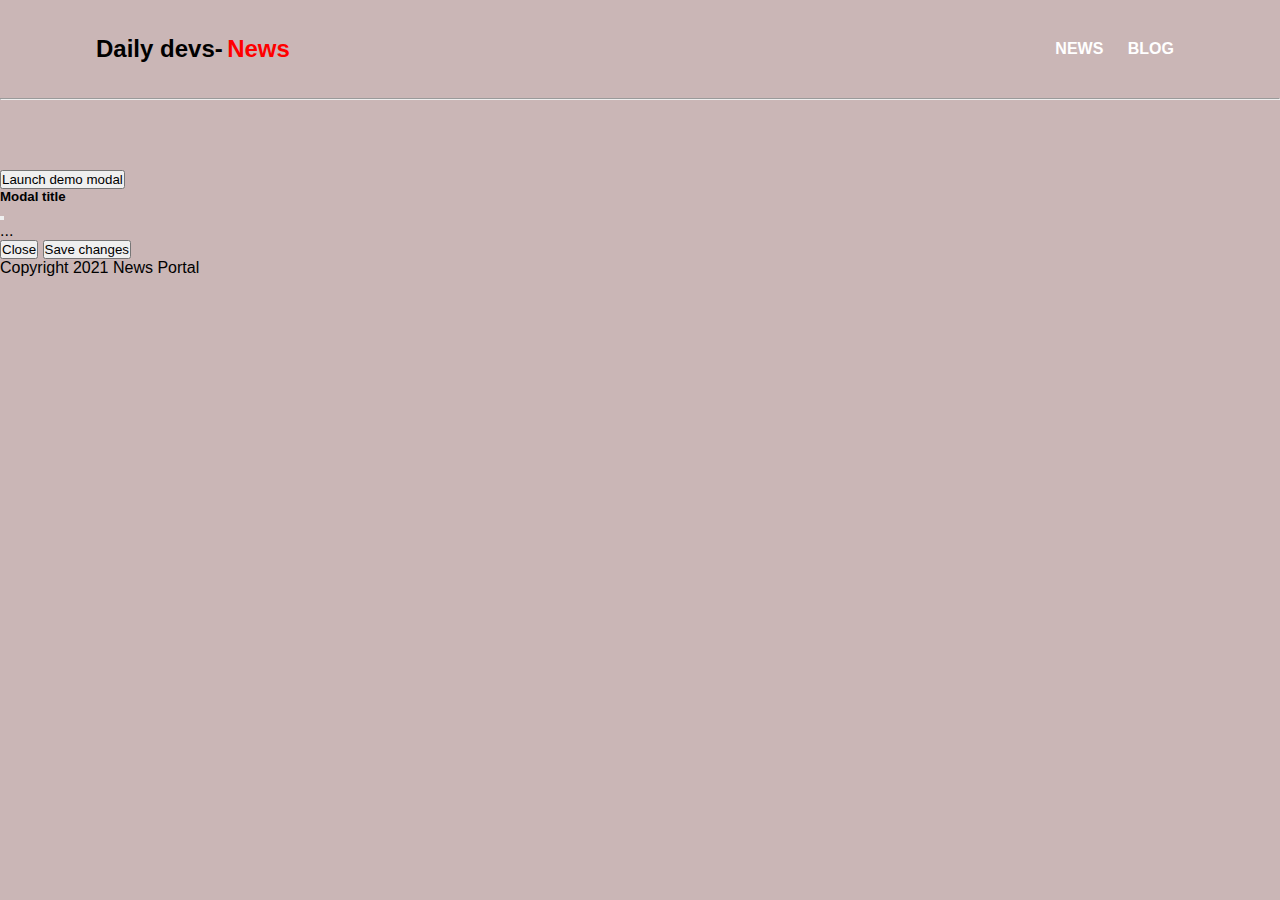
<file: index.html>
<!doctype html>
<html lang="en">

<head>
    <meta charset="utf-8">
    <meta name="viewport" content="width=device-width, initial-scale=1">
    <title>News|Portal</title>

    <link rel="stylesheet" href="/css/style.css">
    <link href="https://cdn.jsdelivr.net/npm/bootstrap@5.2.0/dist/css/bootstrap.min.css" rel="stylesheet"
        integrity="sha384-gH2yIJqKdNHPEq0n4Mqa/HGKIhSkIHeL5AyhkYV8i59U5AR6csBvApHHNl/vI1Bx" crossorigin="anonymous">
</head>

<body class="body">

    <header class="container">
        <div class="navbar">
            <!-- <img class="text-logo" src="img/logo.png" alt=""> -->
            <div class="text-logo">
                <a href="index.html"
                    style="font-weight: 800; font-size:x-large; color:black; text-decoration: none">Daily devs-</a>
                <a href="index.html"
                    style="font-weight: 800; font-size:x-large; color: red; text-decoration: none">News</a>
            </div>

            <ul>
                <li><a href="#">News</a></li>
                <li><a href="blog.html">Blog</a></li>
            </ul>
        </div>
    </header>

    <section class="container">
        <hr>
    </section>

    <main>


        <!-- news nav section -->
        <div id="nav2" class="navbar">
            <ul id="categories-name">

                <!-- dynamically added -->

            </ul>
        </div>


        <section class="container">
            <div id="breakingNews">
                <!-- <div class="card mb-3">
                      dynamically added  
                </div> -->
            </div>
        </section>


        <section>
            <!-- Button trigger modal -->
            <button type="button" class="btn btn-primary" data-bs-toggle="modal" data-bs-target="#exampleModal">
                Launch demo modal
            </button>

            <!-- Modal -->
            <div class="modal fade" id="exampleModal" tabindex="-1" aria-labelledby="exampleModalLabel"
                aria-hidden="true">
                <div class="modal-dialog">
                    <div class="modal-content">
                        <div class="modal-header">
                            <h5 class="modal-title" id="exampleModalLabel">Modal title</h5>
                            <button type="button" class="btn-close" data-bs-dismiss="modal" aria-label="Close"></button>
                        </div>
                        <div class="modal-body">
                            ...
                        </div>
                        <div class="modal-footer">
                            <button type="button" class="btn btn-secondary" data-bs-dismiss="modal">Close</button>
                            <button type="button" class="btn btn-primary">Save changes</button>
                        </div>
                    </div>
                </div>
            </div>

        </section>

    </main>






    <footer>
        <div class="text-black text-center">
            <p>Copyright 2021 News Portal</p>
        </div>
    </footer>

    <!---- scripts ---->
    <script src="js/app.js"></script>

    <script src="https://cdn.jsdelivr.net/npm/bootstrap@5.2.0/dist/js/bootstrap.bundle.min.js"
        integrity="sha384-A3rJD856KowSb7dwlZdYEkO39Gagi7vIsF0jrRAoQmDKKtQBHUuLZ9AsSv4jD4Xa"
        crossorigin="anonymous"></script>
</body>

</html>
</file>
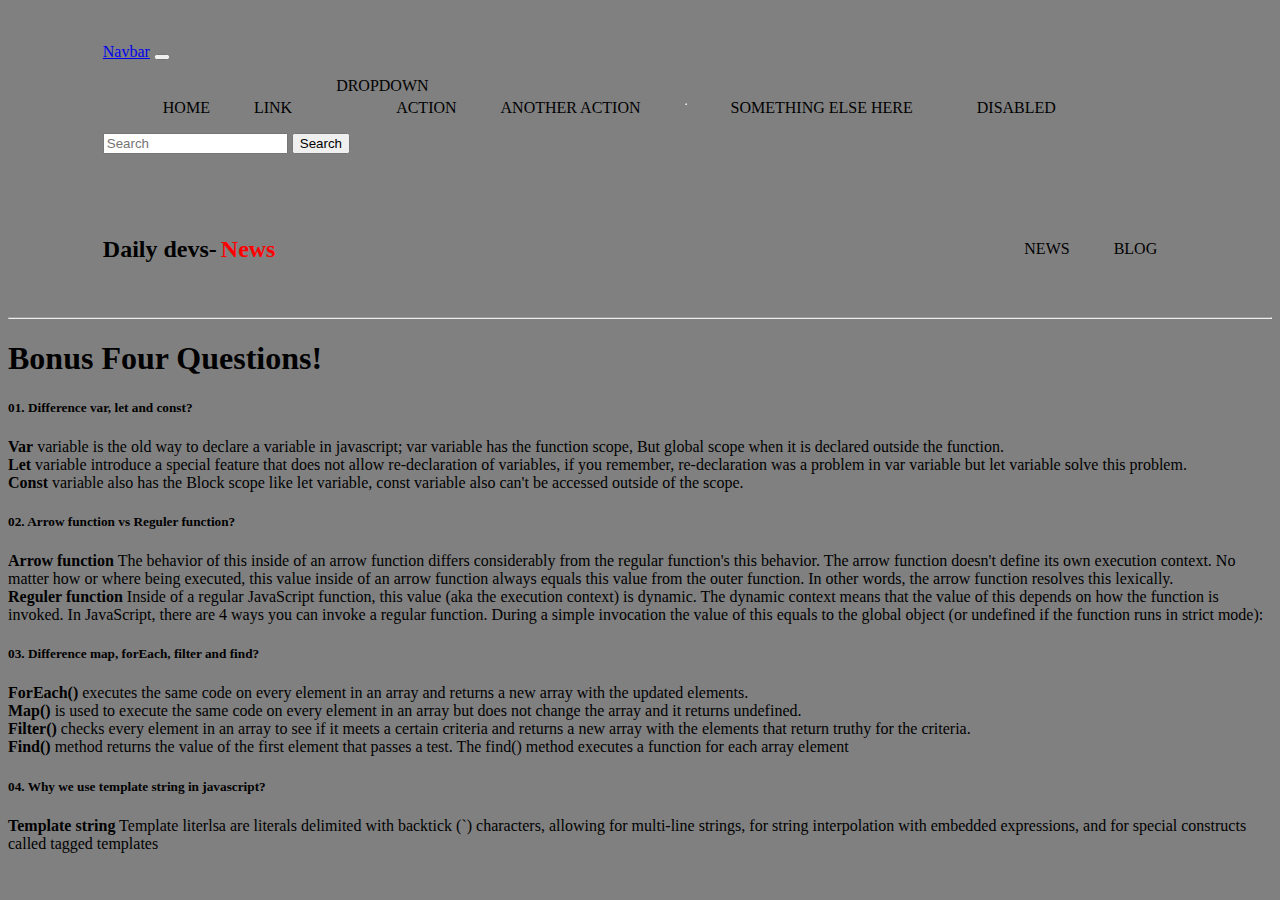
<file: blog.html>
<!doctype html>
<html lang="en">

<head>
    <meta charset="utf-8">
    <meta name="viewport" content="width=device-width, initial-scale=1">
    <title>News|Portal</title>

    <link rel="stylesheet" href="/css/blog.css">
    <link href="https://cdn.jsdelivr.net/npm/bootstrap@5.2.0/dist/css/bootstrap.min.css" rel="stylesheet"
        integrity="sha384-gH2yIJqKdNHPEq0n4Mqa/HGKIhSkIHeL5AyhkYV8i59U5AR6csBvApHHNl/vI1Bx" crossorigin="anonymous">

</head>

<body class="body">
    <nav class="navbar navbar-expand-lg navbar-light bg-light">
        <div class="container-fluid">
            <a class="navbar-brand" href="#">Navbar</a>
            <button class="navbar-toggler" type="button" data-bs-toggle="collapse"
                data-bs-target="#navbarSupportedContent" aria-controls="navbarSupportedContent" aria-expanded="false"
                aria-label="Toggle navigation">
                <span class="navbar-toggler-icon"></span>
            </button>
            <div class="collapse navbar-collapse" id="navbarSupportedContent">
                <ul class="navbar-nav me-auto mb-2 mb-lg-0">
                    <li class="nav-item">
                        <a class="nav-link active" aria-current="page" href="#">Home</a>
                    </li>
                    <li class="nav-item">
                        <a class="nav-link" href="#">Link</a>
                    </li>
                    <li class="nav-item dropdown">
                        <a class="nav-link dropdown-toggle" href="#" id="navbarDropdown" role="button"
                            data-bs-toggle="dropdown" aria-expanded="false">
                            Dropdown
                        </a>
                        <ul class="dropdown-menu" aria-labelledby="navbarDropdown">
                            <li><a class="dropdown-item" href="#">Action</a></li>
                            <li><a class="dropdown-item" href="#">Another action</a></li>
                            <li>
                                <hr class="dropdown-divider">
                            </li>
                            <li><a class="dropdown-item" href="#">Something else here</a></li>
                        </ul>
                    </li>
                    <li class="nav-item">
                        <a class="nav-link disabled" href="#" tabindex="-1" aria-disabled="true">Disabled</a>
                    </li>
                </ul>
                <form class="d-flex">
                    <input class="form-control me-2" type="search" placeholder="Search" aria-label="Search">
                    <button class="btn btn-outline-success" type="submit">Search</button>
                </form>
            </div>
        </div>
    </nav>




    <header class="container">

        <div class="navbar">
            <!-- <img class="text-logo" src="img/logo.png" alt=""> -->
            <div class="text-logo">
                <a href="index.html"
                    style="font-weight: 800; font-size:x-large; color:black; text-decoration: none">Daily devs-</a>
                <a href="index.html"
                    style="font-weight: 800; font-size:x-large; color: red; text-decoration: none">News</a>
            </div>

            <ul>
                <li><a href="index.html">News</a></li>
                <li><a href="index.html">Blog</a></li>

            </ul>
        </div>
    </header>

    <section class="container">
        <hr>
    </section>


    <main>
        <section class="container text-black mt-4 mb-4">
            <h1 class="fw-semibold text-uppercase text-warning">Bonus Four Questions!</h1>
            <div class="row row-cols-1 row-cols-md-1 g-4">
                <div class="col">
                    <div class="card">
                        <div class="card-body">
                            <h5 class="card-title fw-semibold">01. Difference var, let and const?</h5>
                            <p class="card-text"><strong>Var</strong> variable is the old way to declare a variable
                                in javascript; var variable has the function scope, But global scope when it is declared
                                outside the function. <br>
                                <strong>Let</strong> variable introduce a special feature that does
                                not allow re-declaration of variables, if you remember, re-declaration was a problem in
                                var variable but let variable solve this problem. <br><strong>Const</strong> variable
                                also has the Block
                                scope like let variable, const variable also can't be accessed outside of the scope.
                            </p>
                        </div>
                    </div>
                </div>

                <div class="col">
                    <div class="card">
                        <div class="card-body">
                            <h5 class="card-title fw-semibold"> 02. Arrow function vs Reguler function?</h5>
                            <p class="card-text"><strong>Arrow function</strong> The behavior of this inside of an arrow
                                function differs considerably from the regular function's this behavior. The arrow
                                function
                                doesn't define its own execution context.
                                No matter how or where being executed, this value inside of an arrow function always
                                equals this value from the outer function. In other words, the arrow function resolves
                                this lexically.<br>
                                <strong>Reguler function</strong> Inside of a regular JavaScript
                                function, this value (aka the execution context) is dynamic.
                                The dynamic context means that the value of this depends on how the function is invoked.
                                In JavaScript, there are 4 ways you can invoke a regular function.
                                During a simple invocation the value of this equals to the global object (or undefined
                                if the function runs in strict mode):
                            </p>
                        </div>
                    </div>
                </div>

                <div class="col">
                    <div class="card">
                        <div class="card-body">
                            <h5 class="card-title fw-semibold">03. Difference map, forEach, filter and find?</h5>
                            <p class="card-text"><strong>ForEach()</strong> executes the same code on every element in
                                an
                                array and returns
                                a new array with the updated elements.<br>
                                <strong>Map()</strong> is used to execute the same code on every element
                                in an array but does not change the array and it returns undefined.<br>
                                <strong>Filter()</strong> checks every element in an array to see if it meets a certain
                                criteria and returns a new array with the elements that return truthy for the
                                criteria.<br>
                                <strong>Find()</strong> method returns the value of the first element that passes a
                                test. The find() method executes a function for each array element
                            </p>
                        </div>
                    </div>
                </div>

                <div class="col">
                    <div class="card">
                        <div class="card-body">
                            <h5 class="card-title fw-semibold">04. Why we use template string in javascript?</h5>

                            <p class="card-text"><strong>Template string</strong> Template literlsa are literals
                                delimited with backtick (`) characters, allowing for multi-line strings, for string
                                interpolation with embedded expressions, and for special constructs called tagged
                                templates</p>
                        </div>
                    </div>
                </div>

            </div>

        </section>
    </main>



    <script src="https://cdn.jsdelivr.net/npm/bootstrap@5.2.0/dist/js/bootstrap.bundle.min.js"
        integrity="sha384-A3rJD856KowSb7dwlZdYEkO39Gagi7vIsF0jrRAoQmDKKtQBHUuLZ9AsSv4jD4Xa"
        crossorigin="anonymous"></script>

</body>

</html>
</file>
<file: css/style.css>
* {
    margin: 0;
    padding: 0;
    font-family: sans-serif;
}

.body {
    background: rgb(202, 182, 182);
}

.navbar {
    width: 85%;
    margin: auto;
    padding: 35px 0;
    display: flex;
    align-items: center;
    justify-content: space-between;

}


#nav2 {
    width: 85%;
    margin: auto;
    padding: 35px 0;
    display: flex;
    align-items: center;
    justify-content: space-around;

}

.text-logo {
    /* width: 120px;  whwn img type logo*/
    cursor: pointer;
}

.navbar ul li {
    list-style: none;
    display: inline-block;
    margin: 0 10px;
    position: relative;

}

.navbar ul li a {
    text-decoration: none;
    color: white;
    font-weight: 700;
    text-transform: uppercase;
}

#news-blogs {
    text-decoration: none;
    color: white;
    font-weight: 700;
    text-transform: uppercase;
}

.navbar ul li::after {
    content: '';
    height: 3px;
    /* width: 100;  */
    width: 100;
    background: tomato;
    position: absolute;
    left: 0;
    bottom: -4px;
}

.navbar ul li:hover::after {
    width: 100%;
}
</file>
<file: css/blog.css>
.body {
    background: gray;
}

.navbar {
    width: 85%;
    margin: auto;
    padding: 35px 0;
    display: flex;
    align-items: center;
    justify-content: space-between;

}

.text-logo {
    /* width: 120px;  whwn img type logo*/
    cursor: pointer;
}

.navbar ul li {
    list-style: none;
    display: inline-block;
    margin: 0 20px;
    position: relative;

}

.navbar ul li a {
    text-decoration: none;
    color: black;
    text-transform: uppercase;
}

.navbar ul li::after {
    content: '';
    height: 3px;
    /* width: 100;  */
    width: 100;
    background: tomato;
    position: absolute;
    left: 0;
    bottom: -10px;
    transition: 0.5s;
}

.navbar ul li:hover::after {
    width: 100%;
}
</file>
